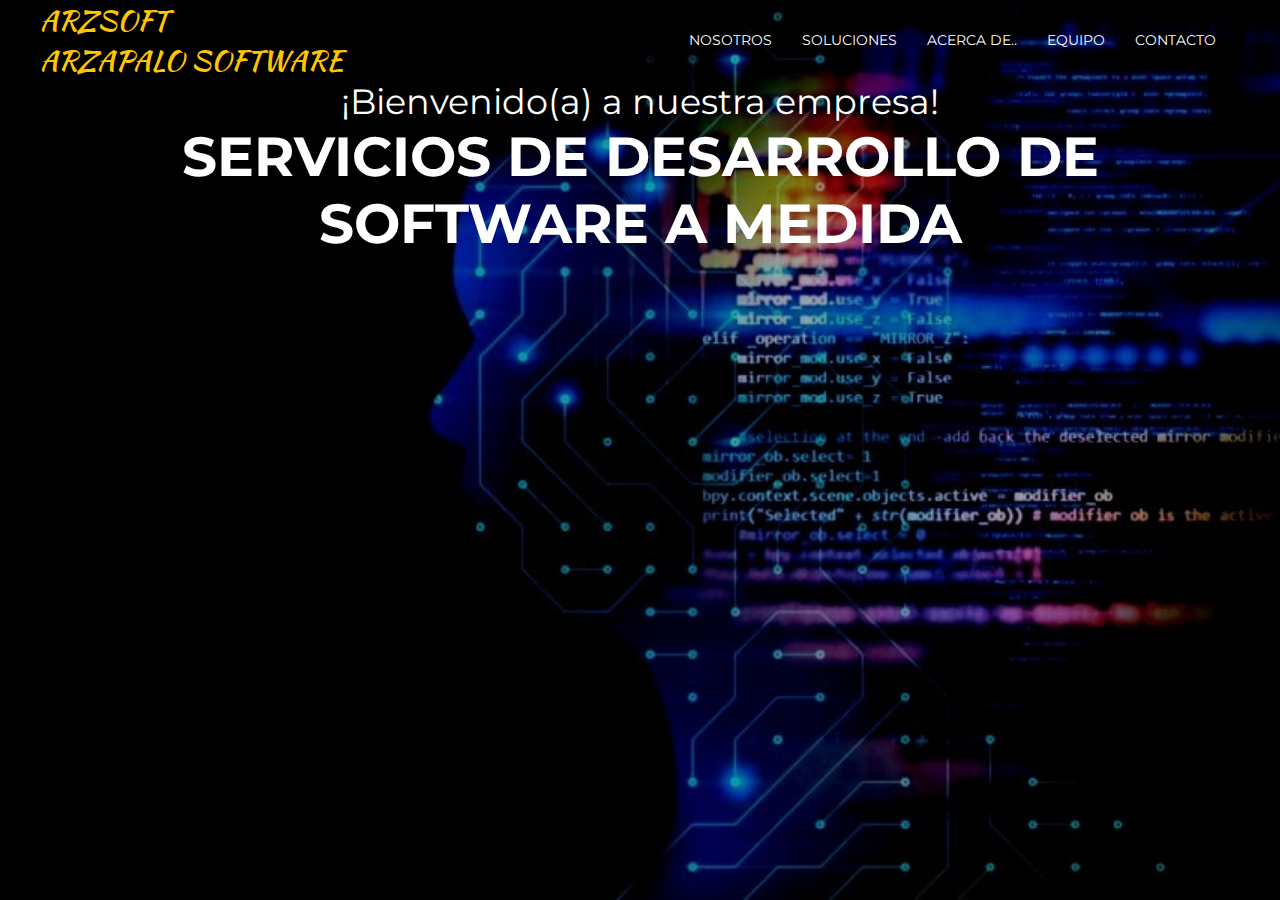
<file: index.html>
<!DOCTYPE html>
<html lang="es">
<head>
    <meta charset="UTF-8">
    <meta http-equiv="X-UA-Compatible" content="IE=edge">
    <meta name="viewport" content="width=device-width, initial-scale=1.0">
    <title>ARZSoft</title>
    <link rel="stylesheet" href="https://cdnjs.cloudflare.com/ajax/libs/font-awesome/6.0.0/css/all.min.css">
    <link rel="preconnect" href="https://fonts.googleapis.com">
    <link rel="preconnect" href="https://fonts.gstatic.com" crossorigin>
    <link href="https://fonts.googleapis.com/css2?family=Kaushan+Script&family=Merriweather:wght@300;400;700&family=Montserrat:wght@300;400;500;700&family=Roboto+Slab:wght@300;400;700&display=swap" rel="stylesheet">
    <link rel="stylesheet" href="css/estilos.css">

</head>
<body>
    <header class="header"> 
        <nav class="header__nav">
            <div class="header__nav__contenedor contenedor"> 
              <!--   <img src="img/logo.jpeg" width="300" height="150">               
               -->  <a href="#" class="header__nav__contenedor--logo">
                    <div>
                        ARZSOFT
                    </div>
                    <div>
                        ARZAPALO SOFTWARE
                    </div>
                </a>
                <ul class="header__nav__contenedor__menu">
                    <li class="header__nav__contenedor__menu__item">
                        <a href="" class="header__nav__contenedor__menu__item--link">Nosotros</a></li>
                    <li class="header__nav__contenedor__menu__item">
                        <a href="" class="header__nav__contenedor__menu__item--link">Soluciones</a></li>
                    <li class="header__nav__contenedor__menu__item">
                        <a href="" class="header__nav__contenedor__menu__item--link">Acerca de..</a></li>
                    <li class="header__nav__contenedor__menu__item">
                        <a href="" class="header__nav__contenedor__menu__item--link">Equipo</a></li>
                    <li class="header__nav__contenedor__menu__item">
                        <a href="" class="header__nav__contenedor__menu__item--link">Contacto</a></li>                                         
                    <i class="fa-solid fa-user"></i>    
                </ul>
            </div>
        </nav>
        <div class="header__bienvenida">
            <div class="header__bienvenida__contenedor contenedor">
                <p class="header__bienvenida__contenedor--subtitulo">
                    ¡Bienvenido(a) a nuestra empresa!
                </p>
                <h2 class="header__bienvenida__contenedor--titulo">
                    SERVICIOS DE DESARROLLO DE SOFTWARE A MEDIDA
                </h2>
            </div>
        </div>
    </header>
</body>
</html>
</file>
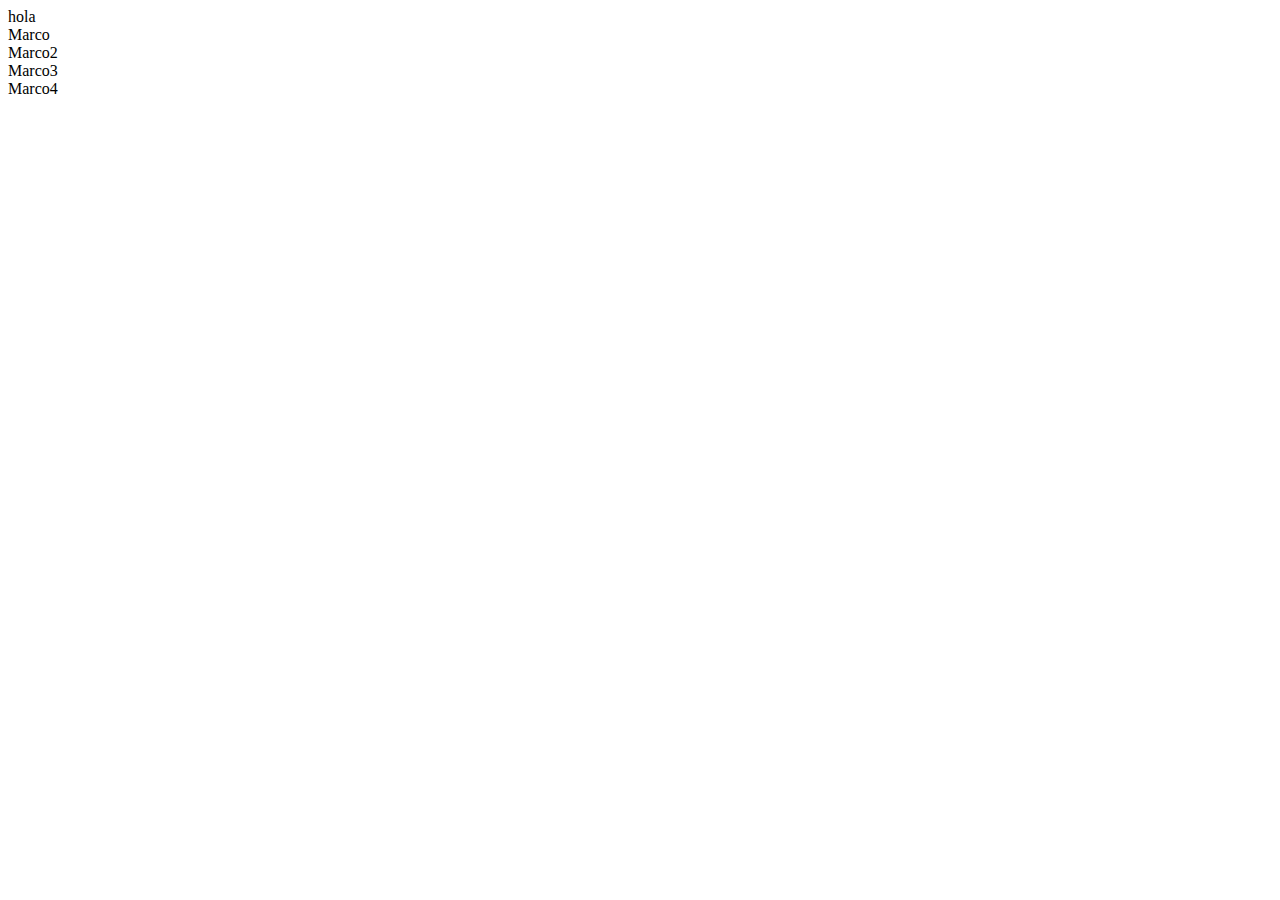
<file: 01 Intro/index.html>
<!DOCTYPE html>
<html lang="es">
<head>
    <meta charset="UTF-8">
    <meta http-equiv="X-UA-Compatible" content="IE=edge">
    <meta name="viewport" content="width=device-width, initial-scale=1.0">
    <title>ARZSoft</title>
</head>
<body>
    <div>hola</div>
    <div>Marco</div>
    <div>Marco2</div>
    <div>Marco3</div>
    <div>Marco4</div>
</body>
</html>
</file>
<file: css/estilos.css>
/* body{
    background-color: peru;
    font-size: 60px;;
} */
*,
*::before,
*::after {
  margin: 0;
  padding: 0;
  box-sizing: border-box;
}

html {
  font-size: 62.5%;
}

a,
a:link,
a:visited {
  text-decoration: none;
}

ul {
  list-style: none;
}

/* 
font-family: 'Kaushan Script', cursive;
font-family: 'Merriweather', serif;
font-family: 'Montserrat', sans-serif;
font-family: 'Roboto Slab', serif; 
*/
.contenedor {
  max-width: 120rem;
  margin-left: auto;
  margin-right: auto;
}

.btn {
  background-color: #fed136;
  display: inline-block;
  font-family: "Montserrat", sans-serif;
  font-size: 1.8rem;
  text-transform: uppercase;
  font-weight: 700;
  padding: 2rem 4rem;
  border-radius: 0.5rem;
}

.header {
  background-image: url(../img/header_bg.jpg);
  background-position: center;
  background-size: cover;
  height: 100vh;
}
.header__nav__contenedor {
  display: flex;
  justify-content: space-between;
  align-items: center;
  /* max-width: 120rem;//se acomoda a 1200px            
  margin-left: auto;
  margin-right: auto; */
}
.header__nav__contenedor--logo {
  color: #fec503;
  font-size: 2.8rem;
  font-family: "Kaushan Script", cursive;
}
.header__nav__contenedor__menu {
  display: flex;
}
.header__nav__contenedor__menu__item {
  margin: 0 1rem;
}
.header__nav__contenedor__menu__item--link {
  color: white;
  font-size: 1.4rem;
  text-transform: uppercase;
  font-family: "Montserrat", sans-serif;
  padding: 1rem 0.5rem;
  display: block;
  transition: all 0.3s;
}
.header__nav__contenedor__menu__item--link:hover {
  color: #fec503;
  transition: all 0.3s;
}
.header__bienvenida {
  color: white;
  text-align: center;
}
.header__bienvenida__contenedor--subtitulo {
  font-family: "Montserrat", sans-serif;
  color: white;
  font-size: 3.5rem;
  /*   font-style: italic;        */
}
.header__bienvenida__contenedor--titulo {
  font-family: "Montserrat", sans-serif;
  font-size: 5.5rem;
  text-transform: uppercase;
}

/*# sourceMappingURL=estilos.css.map */
</file>
